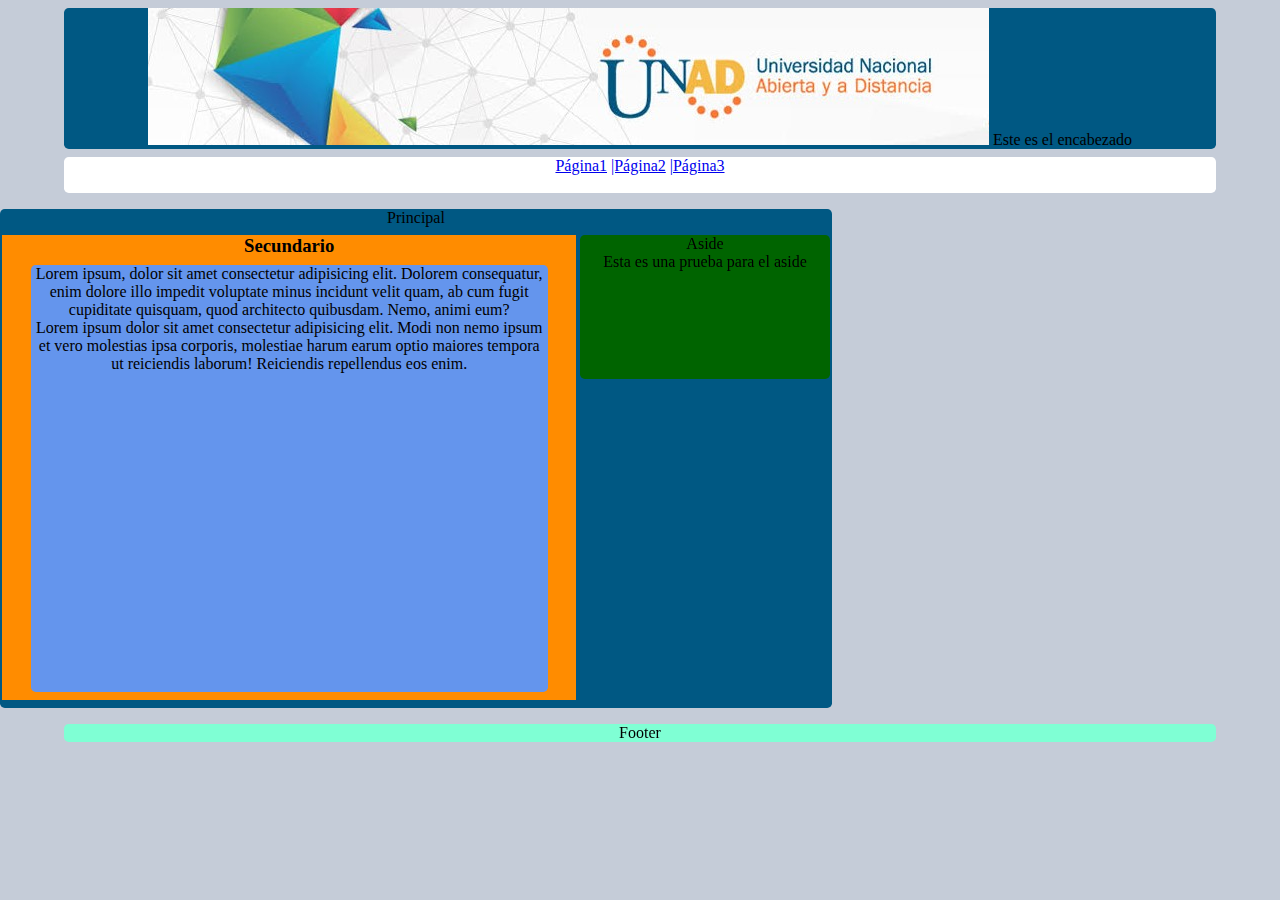
<file: DSW2019Fase3-master/index.html>
<!DOCTYPE html>
<html>

<head>
    <meta charset="utf-8">
    <title>OVI2</title>
    <link rel="stylesheet" href="CSS/estilos.css">
    <style type="text/css">
        * {
            margin: 0;
            padding: 0;
            /* -webkit-box-sizing: border-box;
            -moz-box-sizing: border-box;
            box-sizing: border-box; */
        }

        body {
            background: #c5ccd8;
        }

        footer {
            text-align: center;
            max-width: 90%;
            background-color: aquamarine;

        }

        header,.principal, .secundaria, article, aside, footer,nav {
            text-align: center;
            max-width: 90%;
            margin: 0.5em auto;
        }
        .principal{
            background-color: rgb(0, 88, 131);

        }
        .secundaria{
            background-color: darkorange;
            display: inline-block;
            width: 69%;
            vertical-align: top;


        }
        article{
            background-color: cornflowerblue;

        }
        aside{
            background-color: darkgreen;
            display: inline-block;
            width: 30%

        }
    </style>
</head>

<body>
    <header> <img src="IMG/logo.jpg" alt=""> Este es el encabezado</header>
    <nav style="max-height: 3%; margin: 0.5em auto; background-color: #FFF;"> <a href="#">Página1</a>
    <a href="#">|Página2</a>
    <a href="#">|Página3</a> <br>
        <br>
    </nav>
    <section class="principal">
        <p>Principal</p>
        <section class="secundaria">
            <h3>Secundario</h3>
            <article>
                <p>Lorem ipsum, dolor sit amet consectetur adipisicing elit. Dolorem consequatur, enim dolore illo impedit voluptate minus incidunt velit quam, ab cum fugit cupiditate quisquam, quod architecto quibusdam. Nemo, animi eum?</p>
                <p>
                   Lorem ipsum dolor sit amet consectetur adipisicing elit. Modi non nemo ipsum et vero molestias ipsa corporis, molestiae harum earum optio maiores tempora ut reiciendis laborum! Reiciendis repellendus eos enim.
                </p>
                <iframe width="560" height="315" src="https://www.youtube.com/embed/cqMfPS8jPys" frameborder="0" allow="accelerometer; autoplay; encrypted-media; gyroscope; picture-in-picture" allowfullscreen></iframe>
            </article>

        </section>
        <aside>
            <p>Aside</p>
            <p>Esta es una prueba para el aside</p>
            <br>
            <br>
            <br>
            <br>
            <br>
            <br>

        </aside>

    </section>
    <footer>
        <p> Footer</p>
    </footer>

</body>

</html>
</file>
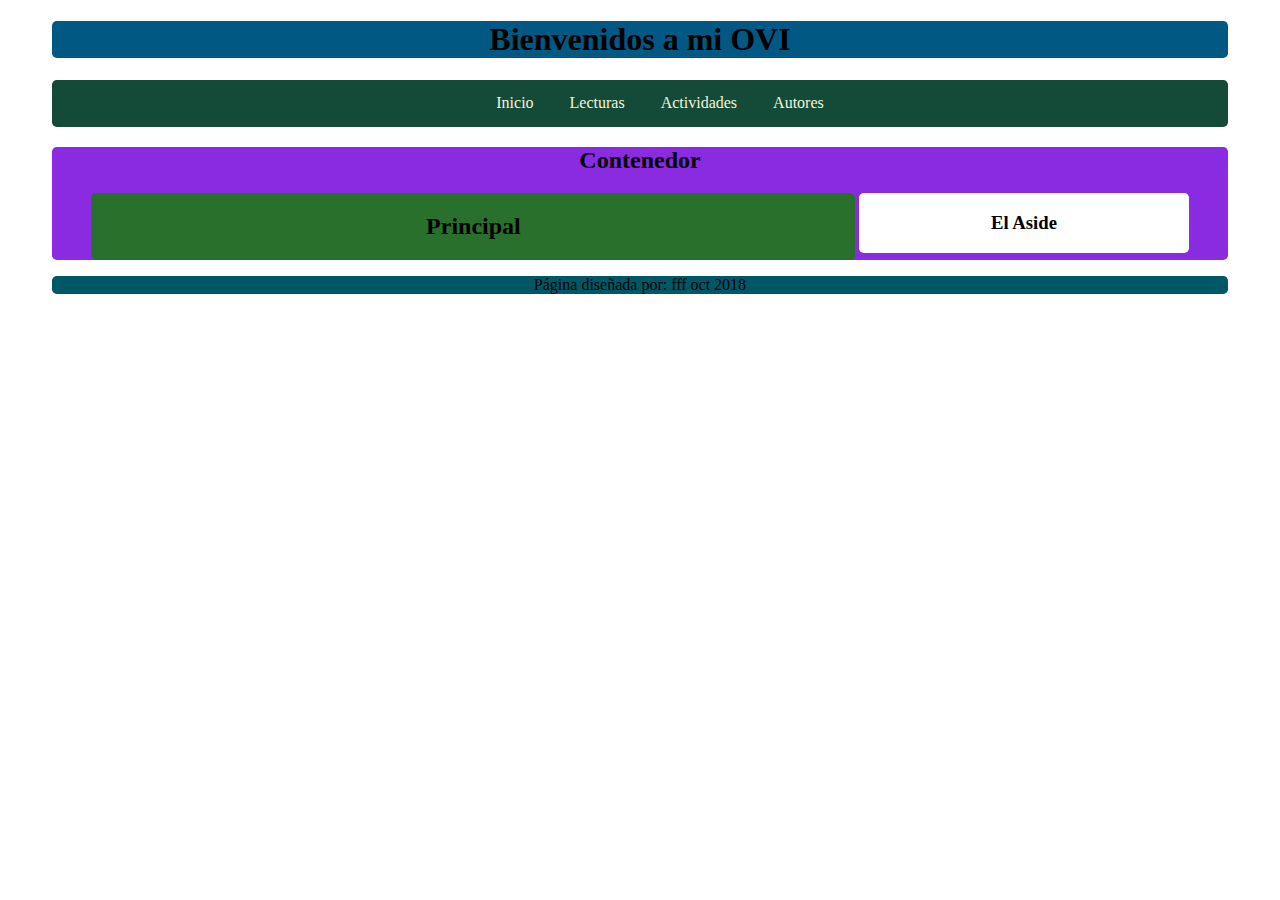
<file: DSW2019Fase3-master/pagina1.html>
<!DOCTYPE html>
<html lang="es">

<head>
    <meta charset="UTF-8">
    <title> OVI1</title>
    <link rel="stylesheet" href="CSS/estilos.css">
    <style type="text/css">

    </style>


</head>

<body>
    <header>
        <h1> Bienvenidos a mi OVI</h1>
    </header>
    <nav>
        <ul class="menu">
            <li><a href="#">Inicio</a></li>
            <li class="desplegable">
                <a class="btnDesplegable" href="#">Lecturas</a>
                <div class="contenidoDesplegable">
                    <a href="#">lectura 1</a>
                    <a href="pagina2.html">lectura 2</a>
                    <a href="#">lectura 3</a>
                </div>
            </li>

            <li class="desplegable">
                    <a class="btnDesplegable" href="#">Actividades</a>
                    <div class="contenidoDesplegable">
                        <a href="#">act 1</a>
                        <a href="#">act 2</a>
                    </div>
                </li>
            <li><a href="#">Autores</a></li>

        </ul>
    </nav>
    <section class="contenedor">
        <h2> Contenedor</h2>

        <section class="principal">
            <h2> Principal</h2>
            <article>
                <!-- <iframe src="PDF/lectura1.pdf" frameborder="0" width="100%" height="400"></iframe> -->

            </article>
        </section>

        <aside>
            <h3> El Aside</h3>
            <!-- <a width="300" height="200" class="twitter-timeline"
                href="https://twitter.com/W3Ces?ref_src=twsrc%5Etfw">Tweets by W3Ces</a>
            <script async src="https://platform.twitter.com/widgets.js" charset="utf-8"></script> -->

        </aside>

    </section>
    <footer>
        <p>Página diseñada por: fff oct 2018</p>
    </footer>
</body>

</html>
</file>
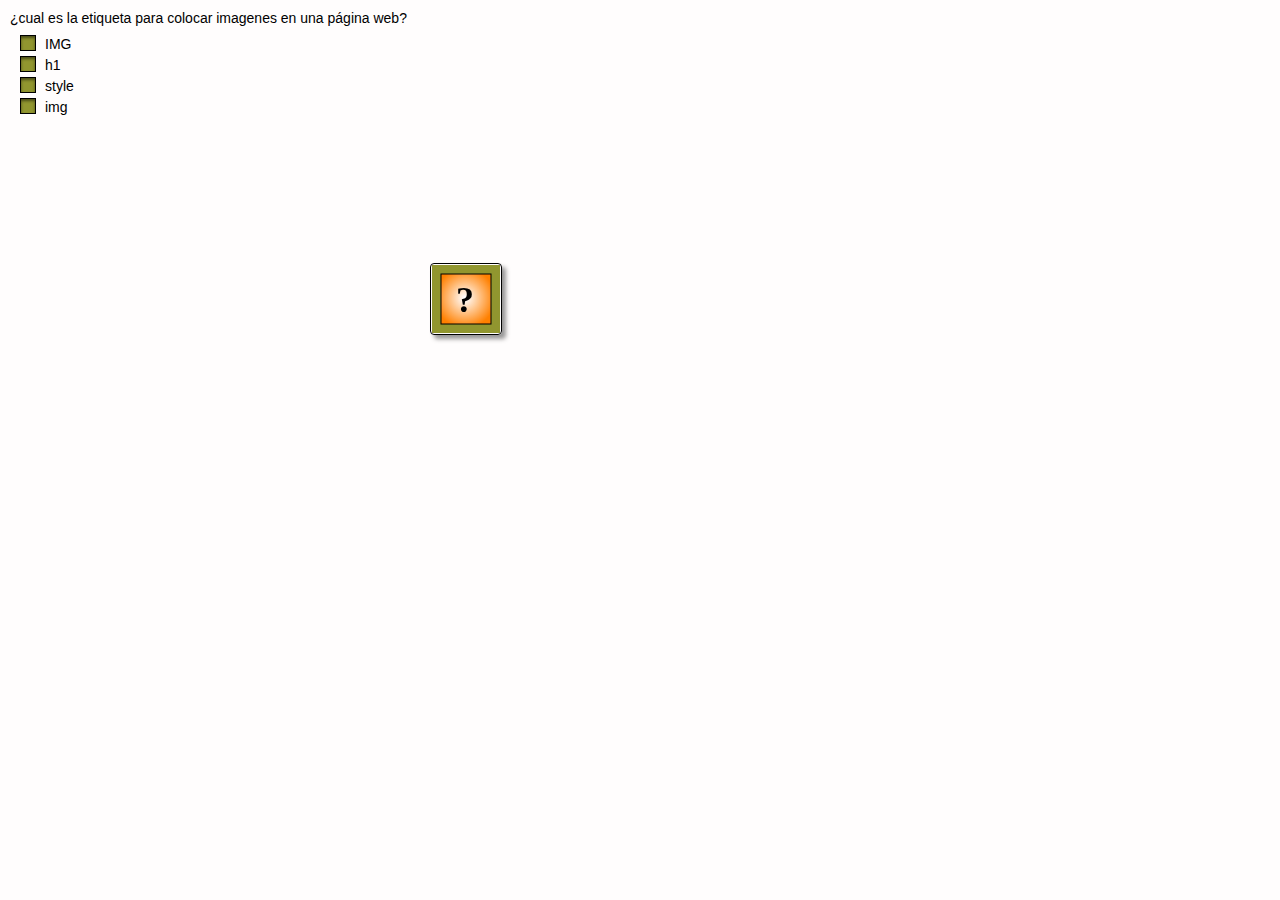
<file: DSW2019Fase3-master/actividades/actividad1/actividad1.htm>
<!DOCTYPE html>
<!--Created by Ardora - www.webardora.net-->
<!--ArdoraTest-->
<!--bajo licencia Attribution-NonCommercial-NoDerivatives 4.0 International (CC BY-NC-ND 4.0)
para otros usos contacte con el autor-->
<html lang="es">
<head><meta charset="utf-8" /><title></title>
<link type="text/css" href="actividad1_resources/css/ardoraTest.css" rel="stylesheet" />
<script language="javascript" type="text/javascript" src="actividad1_resources/js/jquery.js"></script>
<script language="javascript" type="text/javascript" src="actividad1_resources/js/jquery-ui.min.js"></script>
<script language="javascript" type="text/javascript" src="actividad1_resources/js/jquery.ui.touch-punch.min.js"></script>
<script language="javascript" type="text/javascript" src="actividad1_resources/js/ardoraTestCFG.js"></script>
<script language="javascript" type="text/javascript" src="actividad1_resources/js/ardoraScorm.js"></script>
<script language="javascript" type="text/javascript" src="actividad1_resources/js/ardoraTest.js"></script>
<script language="javascript" type="text/javascript" src="actividad1_resources/js/ardoraTab.js"></script>
</head>
<body onLoad="loadPage()" onbeforeunload="unloadPage()" onUnload="unloadPage()">
<div id="ardoraMain">
  <div id="ardoraAct">
<div id="ardoraTag"></div>
<div id="ardoraChecks"></div>
<canvas id="ardoraActCanvas" width="2px" height="2px"></canvas>
  </div>
<div id="ardoraTab">
  <div id="buttonOk"><canvas id="buttonOkCanvas" width="70" height="70"></canvas></div>
</div></div>
<div id="ardoraAlumSCORM"><p></p></div>
</body></html>
</file>
<file: DSW2019Fase3-master/CSS/estilos.css>
nav, .contenedor, footer,article, header, .principal, aside{
     max-width: 93%;
     margin: auto;
     text-align: center;
     border-radius: 0.3em;
 }
 
 nav{
    background-color: rgb(19, 75, 56);
}
.contenedor{
    background-color: blueviolet;
}
footer{
    background-color: rgb(0, 88, 103);
}
article {
    background-color: rgb(231, 222, 222);
}
header{
    background-color: rgb(0,88,131);
}
.principal{
    background-color: rgb(41, 112, 45);
    display: inline-block;
    width: 65%;
    vertical-align: top;

}
aside{
    background-color: rgb(255, 255, 255);
    display: inline-block;
    width: 28%;
}
/* Menu */
.menu li{
    display: inline-block;
}
li a, btnDesplegable{
    display: inline-block;
    color: beige;
    padding: 0.9em 1em;
    text-align: center ;
    text-decoration:none ;
}
.contenidoDesplegable{
    display:none;
    position: absolute;
    background-color: cornsilk;
    min-width: 8em;
}
.contenidoDesplegable a{
    color: black;
    padding: 0.9em 1em;
    display:block ;
    text-align: left;
}
.contenidoDesplegable a:hover{
    background-color: darkcyan;
}
.desplegable:hover .contenidoDesplegable{
    display: block;
}
li a:hover{
   background-color: brown; 
}
</file>
<file: DSW2019Fase3-master/actividades/actividad1/actividad1_resources/css/ardoraTest.css>
/*Creado con Ardora - www.webardora.net
bajo licencia Attribution-NonCommercial-NoDerivatives 4.0 International (CC BY-NC-ND 4.0)
para otros usos contacte con el autor*/
/*! normalize.css v7.0.0 | MIT License | github.com/necolas/normalize.css */
html {line-height: 1.15;-ms-text-size-adjust: 100%;-webkit-text-size-adjust: 100%;}
body {margin: 0;}
article,aside,footer,header,nav,section {display: block;}
h1 {font-size: 2em;margin: 0.67em 0;}
figcaption,figure,main {display: block;}
figure {margin: 1em 40px;}
hr {box-sizing: content-box;height: 0;overflow: visible;}
pre {font-family: monospace, monospace;font-size: 1em;}
a {background-color: transparent;-webkit-text-decoration-skip: objects;}
abbr[title] {border-bottom: none;text-decoration: underline;text-decoration: underline dotted;}
b,strong {font-weight: inherit;}
b,strong {font-weight: bolder;}
code,kbd,samp {font-family: monospace, monospace;font-size: 1em;}
dfn {font-style: italic;}
mark {background-color: #ff0;color: #000;}
small {font-size: 80%;}
sub,sup {font-size: 75%;line-height: 0;position: relative;vertical-align: baseline;}
sub {bottom: -0.25em;}
sup {top: -0.5em;}
audio,video {display: inline-block;}
audio:not([controls]) {display: none;height: 0;}
img {border-style: none;}
svg:not(:root) {overflow: hidden;}
button,input,optgroup,select,textarea {font-family: sans-serif;font-size: 100%;line-height: 1.15;margin: 0;}
button,input {overflow: visible;}
button,select {text-transform: none;}
button,html [type="button"],[type="reset"],[type="submit"] {-webkit-appearance: button;}
button::-moz-focus-inner,[type="button"]::-moz-focus-inner,[type="reset"]::-moz-focus-inner,[type="submit"]::-moz-focus-inner {border-style: none;padding: 0;}
button:-moz-focusring,[type="button"]:-moz-focusring,[type="reset"]:-moz-focusring,[type="submit"]:-moz-focusring {outline: 1px dotted ButtonText;}
fieldset{padding: 0.35em 0.75em 0.625em;}
legend {box-sizing: border-box;color: inherit;display: table;max-width: 100%;padding: 0;white-space: normal;}
progress {display: inline-block;vertical-align: baseline;}
textarea {overflow: auto;}
[type="checkbox"],[type="radio"] {box-sizing: border-box;padding: 0;}
[type="number"]::-webkit-inner-spin-button,[type="number"]::-webkit-outer-spin-button {height: auto;}
[type="search"]{-webkit-appearance: textfield;outline-offset: -2px;}
[type="search"]::-webkit-search-cancel-button,[type="search"]::-webkit-search-decoration {-webkit-appearance: none;}
::-webkit-file-upload-button {-webkit-appearance: button;font: inherit;}
details,menu {display: block;}
summary {display: list-item;}
canvas {display: inline-block;}
template{display: none;}
[hidden]{display: none;}
/*!END normalize.css v7.0.0*/
.ui-corner-all{border-radius:4px;}
body{background-color:black;}
#ardoraMain{ font-family:Verdana, Geneva, sans-serif; color: #F0F0F0; padding: 5px; position: relative;}
#ardoraEnu{ font-size: 12px; position: relative; padding: 5px; margin-bottom: 10px;
text-align: justify;
}
#ardoraAlumSCORM{visibility: hidden;padding:0px;margin:0px;position: absolute;height: 15px;width: 250px;bottom: 0px;right: 0px;cursor: pointer;border-style: dotted;
border-width: 1px;-webkit-border-radius: 4px;-khtml-border-radius: 4px;border-radius: 4px;
-webkit-box-shadow: 4px 4px 4px rgba(50, 50, 50, 0.5);box-shadow: 4px 4px 4px rgba(50, 50, 50, 0.5);font-size: 10px;
background:rgba(255,128,0,0.5);}
#ardoraAlumSCORM p{padding:0px;margin:0px;padding-left: 2px;}
#buttonOk{ position: absolute; height: 70px; width: 70px; bottom: 0px; cursor: pointer;border-style: solid; border-width: 1px;
-webkit-border-radius: 4px;-khtml-border-radius: 4px;border-radius: 4px;
-webkit-box-shadow: 4px 4px 4px rgba(50, 50, 50, 0.5); box-shadow: 4px 4px 4px rgba(50, 50, 50, 0.5);}
#ardoraActCanvas{z-index: 0; position: absolute; visibility:hidden;top:0; left:5px;}
#ardoraAct{ width:400px;position: relative; margin-right: 10px; padding: 5px; float: left;
}
#ardoraTab{width: 70px; height:320px;position: relative; visibility: visible;padding:5px;float:left;}
#ardoraTag{color:#000000;text-align: justify;position: relative; clear: both; font-size:14px;}
#ardoraChecks{font-family:Verdana, Geneva, sans-serif;position:relative; padding-top: 10px; padding-left: 10px; float:left;font-size:14px;}
label {display: inline-block;cursor: pointer;position: relative;padding-left: 25px;margin-right: 15px;margin-bottom: 5px;font-size:14px;}
label:before {content: "";display: inline-block;width: 14px;height: 14px;margin-right: 5px;position: absolute;
left:0;bottom:1px;color: black;border-style: solid;border-width: thin;
box-shadow: inset 0px 2px 3px 0px rgba(0, 0, 0, .5), 0px 1px 0px 0px rgba(255, 255, 255, .8);}
input[type=checkbox] {display: none;}
.checkbox label {margin-bottom: 10px;}.checkbox label:before {border-radius: 3px;}
input[type=checkbox]:checked + label:before {content: "\2713";text-shadow: 1px 1px 1px rgba(0,0,0,.2);
font-size: 18px;font-weight: bold;text-align: center;line-height: 15px;}
.checkbox-grid{display: block;float: left;width: 100%;}
ul{padding:0;margin:0}
</file>
